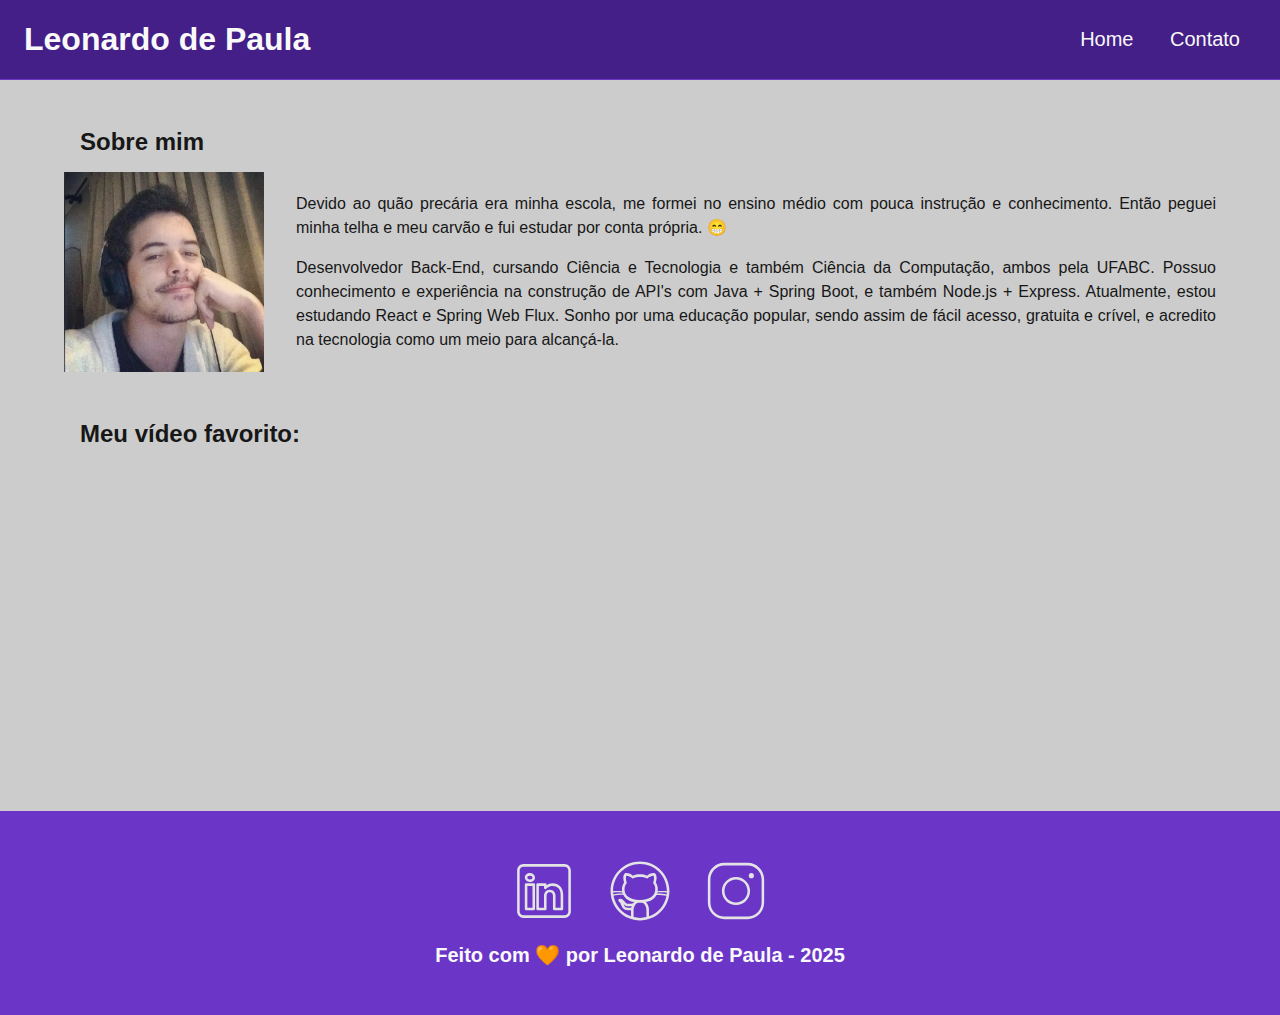
<file: index.html>
<!DOCTYPE html>
<html lang="pt-br">

<head>
    <meta charset="UTF-8">

    <meta name="viewport" content="width=device-width, initial-scale=1.0">
    <meta name="description" content="Projeto Portfólio">
    <meta name="author" content="Leonardo de Paula">
    <meta name="keywords" content="HTML, CSS, JavaScript">

    <link rel="icon" type="image/svg" href="./assets/img/favicon.svg" />


    <link rel="stylesheet" href="./assets/css/style.css" />

    <title>Meu Perfil</title>
</head>

<body>


    <header>


        <div id="header_content" class="flex">


            <div id="titulo">


                <h1>Leonardo de Paula</h1>

            </div>


            <div id="menu">


                <nav>


                    <ul id="menu">
                        <li>
                            <a href="index.html">Home</a>
                        </li>
                        <li>
                            <a href="contato.html">Contato</a>
                        </li>
                    </ul>

                </nav>

            </div>

        </div>

    </header>


    <main>


        <section id="about" class="flex_start">


            <h2>Sobre mim</h2>


            <div id="conteudo" class="flex">


                <img src="./assets/img/user_01.jpg" alt="Foto do criador desse conteudo" class="img_profile" />


                <article id="sobre_texto">

                    <p>
                        Devido ao quão precária era minha escola, me formei no ensino médio com pouca instrução e
                        conhecimento. Então peguei minha telha e meu carvão e fui estudar por conta própria. 😁
                    </p>
                    <p>
                        Desenvolvedor Back-End, cursando Ciência e Tecnologia e também Ciência da Computação, ambos pela
                        UFABC. Possuo conhecimento e experiência na construção de API's com Java + Spring Boot, e também
                        Node.js + Express.
                        Atualmente, estou estudando React e Spring Web Flux.

                        Sonho por uma educação popular, sendo assim de fácil acesso, gratuita e crível, e acredito na
                        tecnologia como um meio para alcançá-la.
                    </p>

                </article>

            </div>

        </section>


        <section id="video" class="flex_start">

            <h2>Meu vídeo favorito:</h2>


            <div id="youtube" class="flex">

                <iframe width="560" height="315" src="https://www.youtube.com/embed/Z3_mtwMMuGI?si=F1QiiDYSfsPG3nF0"
                    frameborder="0" allow="accelerometer; autoplay; encrypted-media; gyroscope; picture-in-picture"
                    allowfullscreen>
                </iframe>

            </div>

        </section>

    </main>

    <footer class="flex">
        <section id="redes_sociais">

            <a href="">
                <img src="assets/img/linkedin.svg" alt="LinkedIn" class="social_icon" />
            </a>
            <a href="">
                <img src="assets/img/github.svg" alt="Github" class="social_icon" />
            </a>
            <a href="">
                <img src="assets/img/instagram.svg" alt="Instagram" class="social_icon" />
            </a>

        </section>

        <h3>Feito com 🧡 por Leonardo de Paula - 2025</h3>

    </footer>

</body>

</html>
</file>
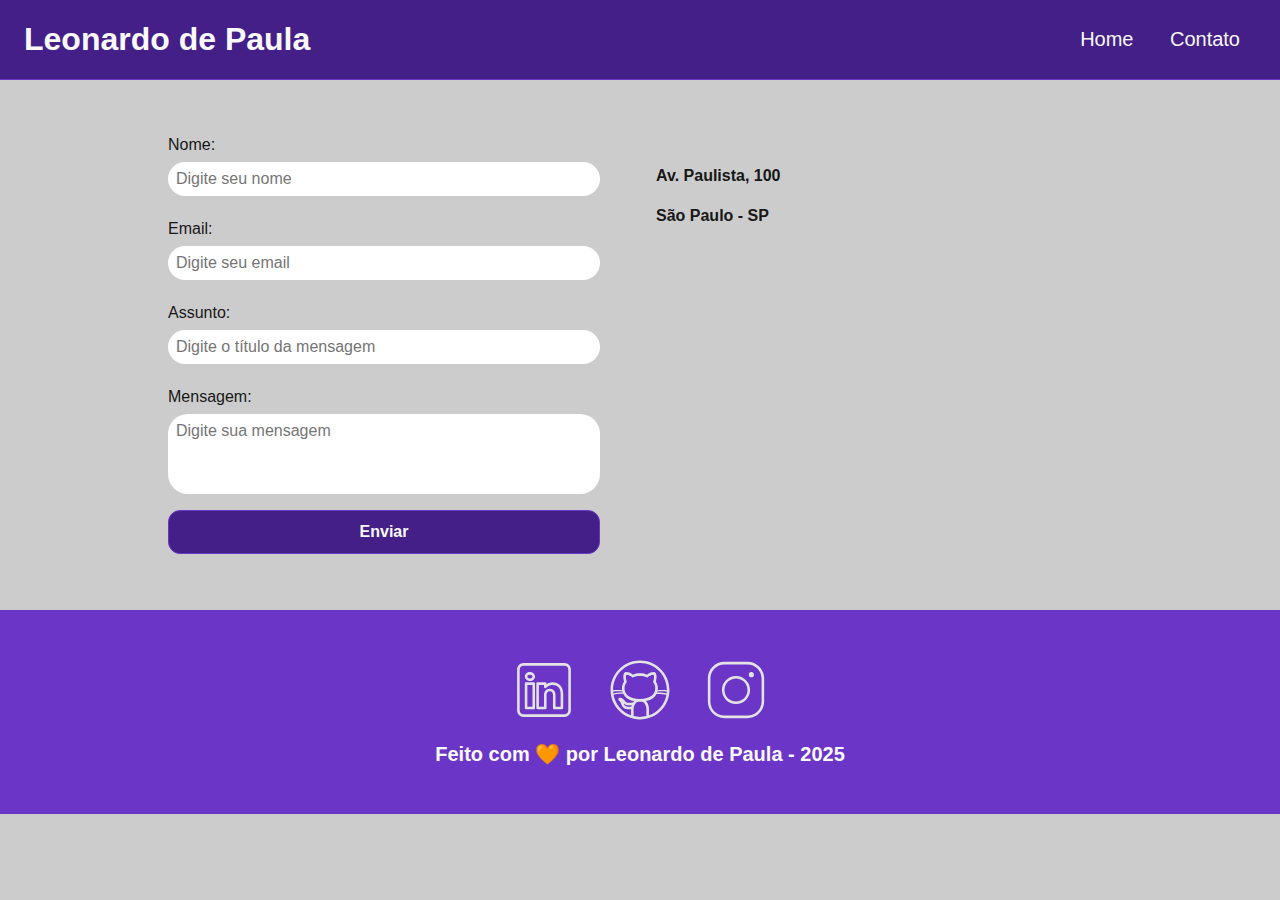
<file: contato.html>
<!DOCTYPE html>
<html lang="pt-br">

<head>
    <meta charset="UTF-8">

    <meta name="viewport" content="width=device-width, initial-scale=1.0">
    <meta name="description" content="Projeto Portfólio">
    <meta name="author" content="Leonardo de Paula">
    <meta name="keywords" content="HTML, CSS, JavaScript">

    <link rel="icon" type="image/svg" href="./assets/img/favicon.svg" />


    <link rel="stylesheet" href="./assets/css/style.css" />

    <title>Meu Perfil</title>
</head>

<body>

    <header>

        <div id="header_content" class="flex">

            <div id="titulo">

                <h1>Leonardo de Paula</h1>
            </div>


            <div id="menu">

                <nav>

                    <ul id="menu">
                        <li>
                            <a href="index.html">Home</a>
                        </li>
                        <li>
                            <a href="contato.html">Contato</a>
                        </li>
                    </ul>
                </nav>
            </div>
        </div>
    </header>


    <main>
        <div id="contact" class="flex">

            <form action="#" method="submit" id="formulario">
                <label for="nome">Nome: </label>
                <input id="nome" type="text" name="name" placeholder="Digite seu nome" />
                <span id="txtNome"></span>

                <label for="email">Email: </label>
                <input id="email" type="email" name="email" placeholder="Digite seu email" />
                <span id="txtEmail"></span>

                <label for="subject">Assunto: </label>
                <input id="subject" type="text" name="subject" placeholder="Digite o título da mensagem" />
                <span id="txtSubject"></span>

                <label for="message">Mensagem: </label>
                <textarea id="message" name="message" placeholder="Digite sua mensagem"></textarea>

                <button type="submit">Enviar</button>
            </form>

            <!-- Seção do Google Maps -->
            <section id="mapa" class="flex_start">

                <div id="endereco">
                    <p>Av. Paulista, 100</p>
                    <p>São Paulo - SP</p>
                </div>

                <iframe
                    src="https://www.google.com/maps/embed?pb=!1m18!1m12!1m3!1d3657.106696296001!2d-46.65390548535577!3d-23.564611167596592!2m3!1f0!2f0!3f0!3m2!1i1024!2i768!4f13.1!3m3!1m2!1s0x94ce59c7f481fd9f%3A0x9982bfde4df54830!2sAv.%20Paulista%2C%201000%20-%20Bela%20Vista%2C%20S%C3%A3o%20Paulo%20-%20SP%2C%2001310-100!5e0!3m2!1spt-BR!2sbr!4v1594056507065!5m2!1spt-BR!2sbr"
                    width="400" height="250" frameborder="0" style="border: 0" allowfullscreen="" aria-hidden="false"
                    tabindex="0" id="mapa">
                </iframe>
            </section>
        </div>
    </main>


    <footer class="flex">

        <section id="redes_sociais">
            <a href="">
                <img src="assets/img/linkedin.svg" alt="LinkedIn" class="social_icon" />
            </a>
            <a href="">
                <img src="assets/img/github.svg" alt="Github" class="social_icon" />
            </a>
            <a href="">
                <img src="assets/img/instagram.svg" alt="Instagram" class="social_icon" />
            </a>
        </section>

        <h3>Feito com 🧡 por Leonardo de Paula - 2025</h3>
    </footer>
    <script src="./assets/js/script.js"></script>
</body>

</html>
</file>
<file: assets/css/style.css>
/* Resetando as configurações padrões */
* {
    margin: 0;
    padding: 0;
    box-sizing: border-box;
    text-decoration: none;
    outline: none;
    font-weight: 400;
    font-family: sans-serif;
}

:root {
    --purple-200: #9a7bd1;
    --purple-500: #6b36c8;
    --purple-800: #441f88;

    --black-800: #171717;

    --gray-200: #cccccc;
    --gray-400: #505861;

    --white: #F9F9F9;
}

html {
    width: 100%;
    height: 100vh;
}

body {
    background: var(--gray-200);
    color: var(--black-800);
}

/* Definindo as configurações de títulos e paragrafo */
h1 {
    color: var(--white);
    font-size: 2rem;
    font-weight: 700;
}

h2 {
    padding: 1rem;
    color: var(--black-800);
    font-size: 1.5rem;
    font-weight: 600;
    text-align: left;
}

h3 {
    padding: 1rem;
    color: var(--white);
    font-size: 1.25rem;
    font-weight: 700;
    text-align: center;
}

p {
    font-size: 1rem;
    line-height: 1.5rem;
    text-align: justify;
    padding: 0.5rem 0;
}

/* Definindo as configurações do Flexbox */

.flex {
    display: flex;
    justify-content: center;
    align-items: center;
}

.flex_start {
    display: flex;
    justify-content: flex-start;
}

/* Estilização da Seção Header */
#header_content {
    height: 80px;
    position: sticky;
    top: 0;
    width: 100%;
    justify-content: space-between;
    padding: 24px;
    background-color: var(--purple-800);
    border-bottom: 1px solid var(--purple-500);
}

#menu li {
    display: inline;
    padding: 1rem;
}

#menu li a {
    text-decoration: none;
    color: var(--white);
    font-size: 20px;
}

#menu li a:hover {
    color: var(--purple-200);
    text-decoration: underline;
}

/* Estilização da Seção About */

#about {
    flex-direction: column;
    margin: 2rem auto;
    width: 90%;
}

#conteudo {
    flex-direction: row;
    gap: 2rem;

}

.img_profile {
    width: 200px;
}

/* Estilização da Seção Video */

#video {
    flex-direction: column;
    margin: 2rem auto;
    width: 90%;
}

/* Estilização da Seção Footer */

footer {
    flex-direction: column;
    margin: 0;
    padding: 2rem;
    color: var(--white);
    background-color: var(--purple-500);
    font-weight: bold;
    text-align: center;
}

#redes_sociais {
    display: flex;
    justify-content: space-evenly;
    margin: 1rem 0 0 0;
    width: 320px;
}

.social_icon {
    width: 4rem;
    height: 4rem;
    filter: brightness(0) saturate(100%) invert(100%) sepia(0%) saturate(7457%) hue-rotate(23deg) brightness(95%) contrast(87%);
}

.social_icon:hover {
    filter: brightness(0) saturate(100%) invert(65%) sepia(59%) saturate(2437%) hue-rotate(213deg) brightness(86%) contrast(88%);
}

/*Estilização da Página de Contato*/

#contact {
    flex-direction: row;
    gap: 2rem;
}

form {
    display: flex;
    flex-direction: column;
    width: 480px;
    margin: 2rem 0;
    padding: 1.5rem;
    border: none;
}

form label {
    font-size: 1rem;
    text-align: left;
    font-weight: 500;
}

form input,
textarea {
    margin: 0.5rem 0 1rem;
    padding: 0.5rem;
    border-radius: 1.25rem;
    border: none;
    width: 100%;
    font-size: 1rem;
}

textarea {
    resize: none;
    height: 5rem;
}

form span {
    margin: 0 0 0.5rem 0.75rem;
    font-size: 0.75rem;
    line-height: 1rem;
    color: red;
}

form button {
    text-align: center;
    padding: 0.75rem 2rem;
    background: var(--purple-800);
    border: 1px solid var(--purple-500);
    color: var(--white);
    border-radius: 0.75rem;
    font-weight: 700;
    font-size: 1rem;
}

form button:hover {
    background: var(--purple-500);
}

/* Estilização do Mapa */
#mapa {
    width: 480px;
    flex-direction: column;
    gap: 3rem;
}

#endereco>p {
    font-size: 1rem;
    text-align: justify;
    font-weight: 600;
}
</file>
